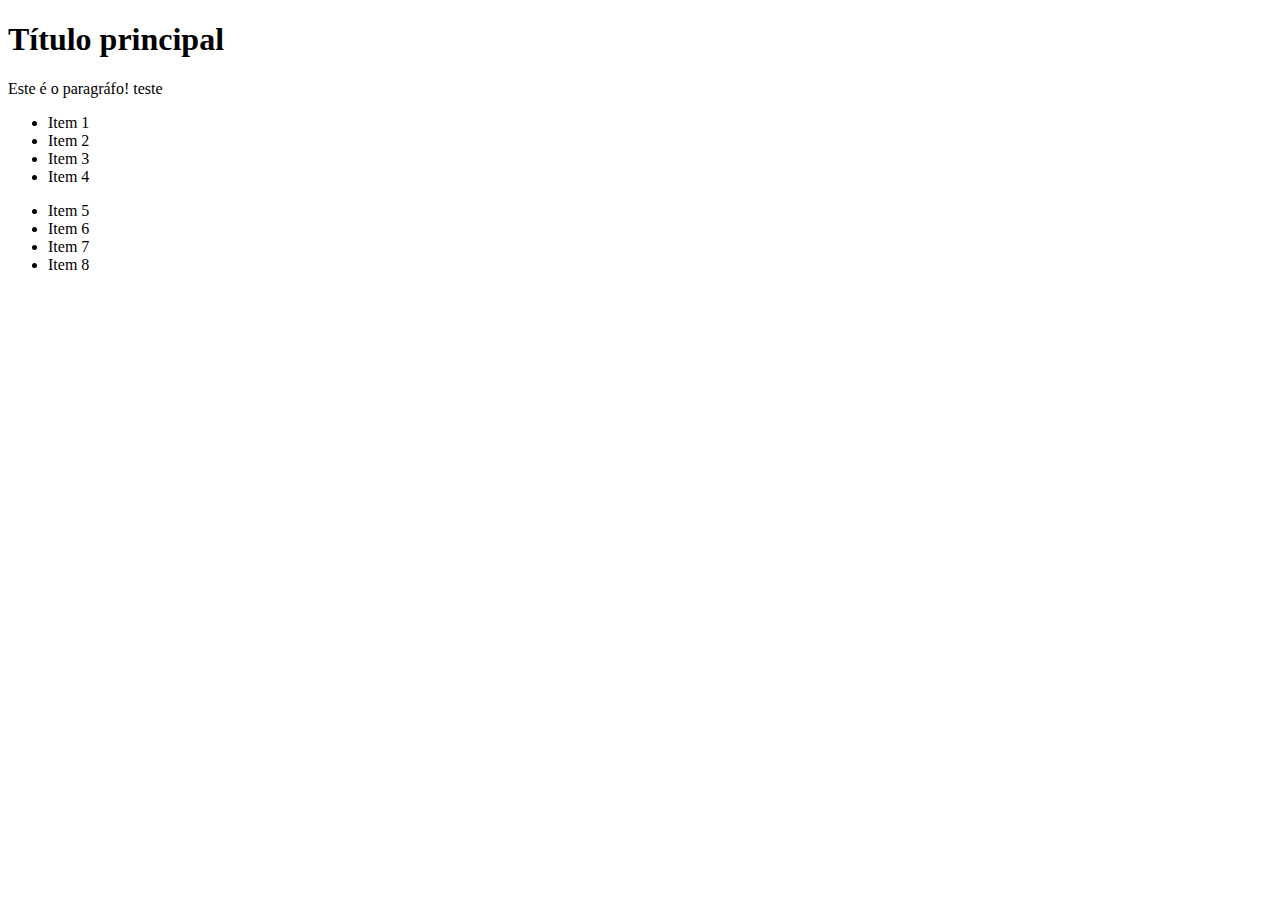
<file: querySelector/index.html>
<!DOCTYPE html>
<html lang="en">
<head>
  <meta charset="UTF-8">
  <meta name="viewport" content="width=device-width, initial-scale=1.0">
  <title>34 - querySelector</title>
</head>
<body>

  <h1>Título principal</h1>

  <p id="paragrafo">Este é o paragráfo! <span>teste</span></p>

  <ul id="lista">
    <li class="item">Item 1</li>
    <li class="item">Item 2</li>
    <li class="item">Item 3</li>
    <li class="item">Item 4</li>
  </ul>

  <ul id="lista2">
    <li class="item">Item 5</li>
    <li class="item">Item 6</li>
    <li class="item">Item 7</li>
    <li class="item">Item 8</li>
  </ul>

  <script src="scripts.js"></script>
</body>
</html>
</file>
